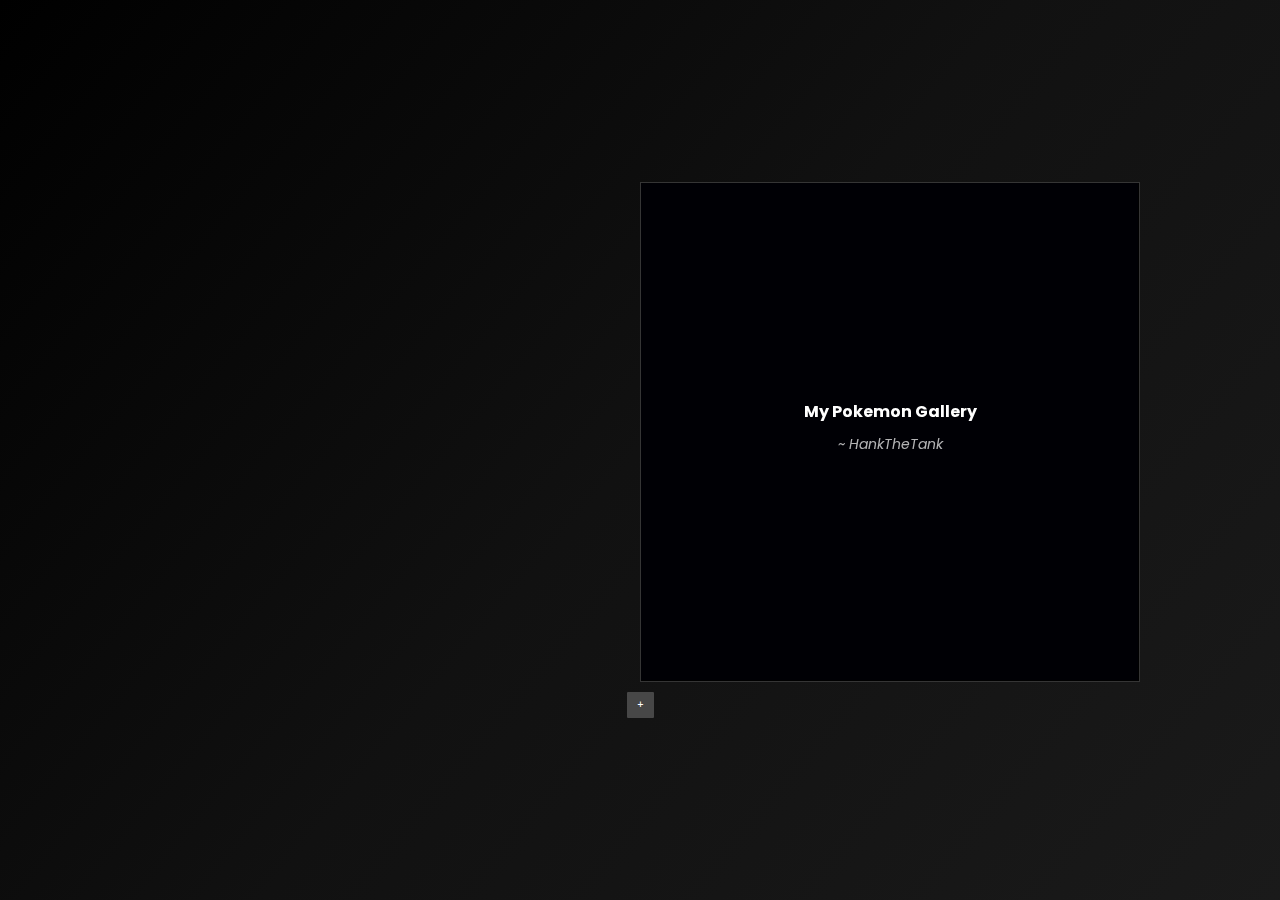
<file: libro.html>
<!DOCTYPE html>
<html lang="en">

<head>
  <meta charset="UTF-8" />
  <meta name="viewport" content="width=device-width, initial-scale=1.0" />
  <link rel="stylesheet" href="style-libro.css" />
  <title>Pokemon Magazine</title>
</head>

<body>
   

  <div class="flipbook">
    <div class="hard">My Pokemon Gallery <small>~ HankTheTank</small></div>
    <div class="hard"></div>
    <div>
      <small>Lets Look At Some Amazing Pokemon ❤️</small>
      <small>Gotta Catch 'Em All</small>
    </div>
    <div>
      <img src="images/img-1.png" alt="" />
   
    </div>
    <div>
      <img src="images/img-2.png" alt="" />
      
    </div>
    <div>
      <img src="images/img-3.png" alt="" />
    </div>
    <div>
      <img src="images/img-4.png" alt="" />
    </div>
    <div>
      <img src="images/img-5.png" alt="" />
    </div>
    <div>
      <img src="images/img-5.png" alt="" />
    </div>
    <div>
      <img src="images/img-5.png" alt="" />
    </div>
    <div>
      <img src="images/img-5.png" alt="" />
    </div>
    <div class="hard"></div>
    <div class="hard">Thank You <small>~</small></div>
  </div>
  
 <button class="creen-btn" id="fullscreen-btn">+</button>
  <script src="jquery.js"></script>
  <script src="turn.js"></script>
  <script>
    $(".flipbook").turn();
  </script>
  <script>
    const btn = document.getElementById('fullscreen-btn');

    btn.addEventListener('click', () => {
      if (!document.fullscreenElement) {
        // Pedir que todo el body se ponga en pantalla completa
        document.documentElement.requestFullscreen().catch(err => {
          alert(`Error al activar pantalla completa: ${err.message}`);
        });
      } else {
        // Salir de pantalla completa
        document.exitFullscreen();
      }
    });
  </script>
</body>

</html>
</file>
<file: style-libro.css>
@import url('https://fonts.googleapis.com/css2?family=Poppins:ital,wght@0,100;0,200;0,300;0,400;0,500;0,600;0,700;0,800;0,900;1,100;1,200;1,300;1,400;1,500;1,600;1,700;1,800;1,900&display=swap');

* {
    margin: 0;
    padding: 0;
    box-sizing: border-box;
    font-family: "Poppins", sans-serif;
    border: 0px solid blue;
    user-select: none;
}

body {
    display: flex;
    justify-content: center;
    align-items: center;
    flex-direction: column;
    height: 100vh;
    width: 100%;
    overflow: hidden;
    background: linear-gradient(130deg, rgb(0, 0, 0), rgb(17, 17, 17), rgb(26, 26, 26));
}

.flipbook {
    width: 1000px;
    height: 500px;


}

.flipbook .hard {
    width: 10%;
    background: #000005 !important;
    color: #fff;
    font-weight: bold;
    border: none;
    box-shadow: 3px 3px 4px 15px #df0000;
}

.flipbook .hard small {
    font-style: italic;
    font-weight: lighter;
    opacity: 0.7;
    font-size: 14px;
}

.flipbook .page {
    background: #000;
    display: flex;
    flex-direction: column;
    justify-content: center;
    align-items: center;
    color: #fff;
    gap: 10px;
    border: 1px solid rgb(53, 53, 53);
}

.page img {
    width: 95%;
    height: 95%;
    object-fit: contain;
}

.flipbook .page small {
    font-size: 14px;
    margin-bottom: 10px;
}
.creen-btn {
    background-color: rgb(71, 71, 71);
    padding: 5px 10px;
    font-size: 10px;
    color: #fff;
    border: none;
    margin-top: 10px;
    border-radius: 1px ;
}
@media screen and (max-width: 650px) {


    .flipbook {
        width: 80%;
        height: 300px;
    }

    small {
        font-size: 10px;
    }
   .creen-btn {
    background-color: red;
    margin-top: 5px;
    }

}
</file>
